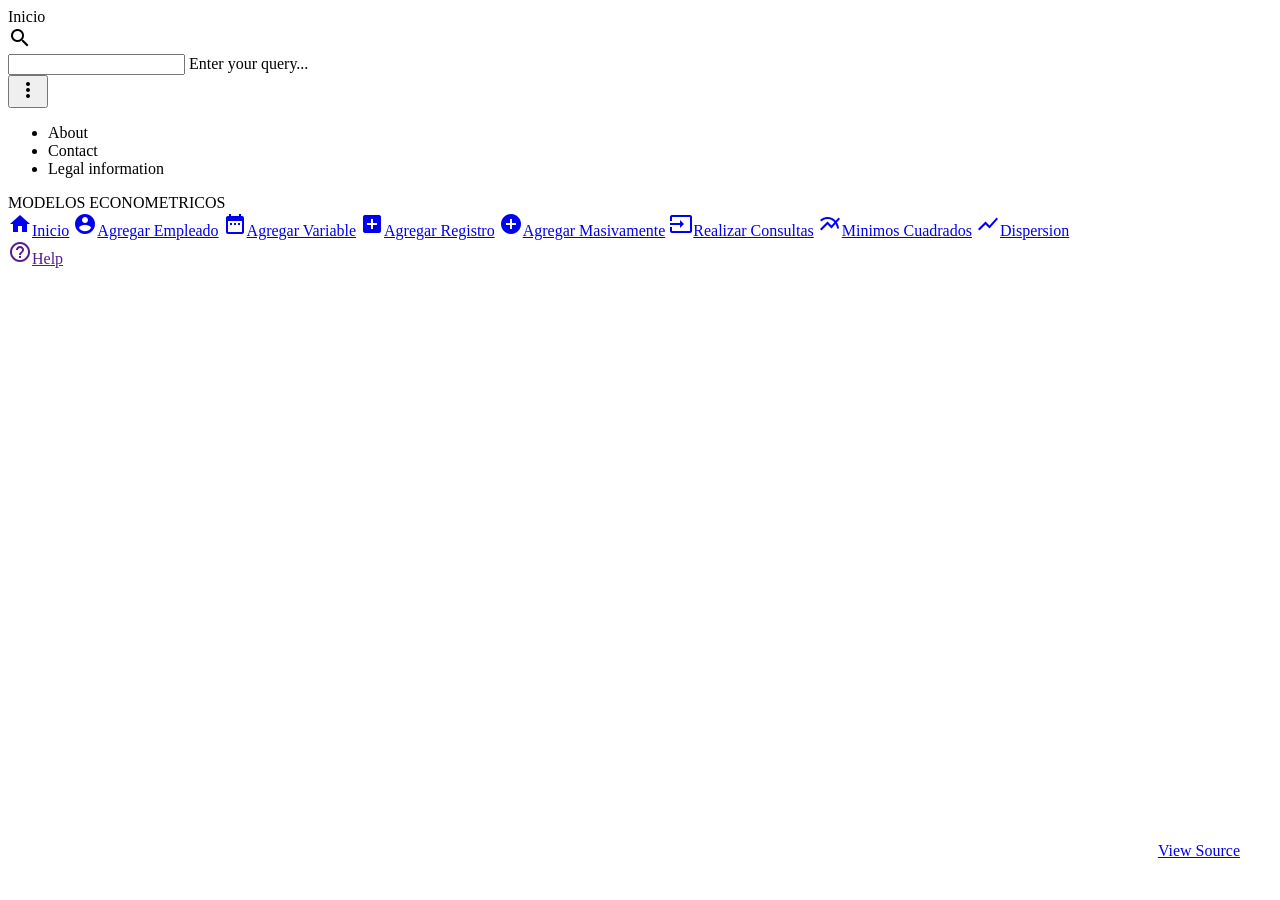
<file: target/classes/templates/index.html>
<!doctype html>
<!--
  Material Design Lite
  Copyright 2015 Google Inc. All rights reserved.

  Licensed under the Apache License, Version 2.0 (the "License");
  you may not use this file except in compliance with the License.
  You may obtain a copy of the License at

      https://www.apache.org/licenses/LICENSE-2.0

  Unless required by applicable law or agreed to in writing, software
  distributed under the License is distributed on an "AS IS" BASIS,
  WITHOUT WARRANTIES OR CONDITIONS OF ANY KIND, either express or implied.
  See the License for the specific language governing permissions and
  limitations under the License
-->
<html xmlns:th="http://www.thymeleaf.org">
  <head>
     <meta http-equiv="Content-Type" content="text/html; charset=UTF-8"></meta>
  	<meta name="viewport" content="width=device-width, initial-scale=1"></meta>
    <meta http-equiv="X-UA-Compatible" content="IE=edge"></meta>
    <meta name="description" content="A front-end template that helps you build fast, modern mobile web apps."></meta>
    <meta name="viewport" content="width=device-width, initial-scale=1.0, minimum-scale=1.0"></meta>
    <title>Modelos Econometricos</title>

    <!-- Add to homescreen for Chrome on Android -->
    <meta name="mobile-web-app-capable" content="yes"></meta>
    <link rel="icon" sizes="192x192" href="images/android-desktop.png"></link>

    <!-- Add to homescreen for Safari on iOS -->
    <meta name="apple-mobile-web-app-capable" content="yes"></meta>
    <meta name="apple-mobile-web-app-status-bar-style" content="black"></meta>
    <meta name="apple-mobile-web-app-title" content="Material Design Lite"></meta>
    <link rel="apple-touch-icon-precomposed" href="images/ios-desktop.png"></link>

    <!-- Tile icon for Win8 (144x144 + tile color) -->
    <meta name="msapplication-TileImage" content="images/touch/ms-touch-icon-144x144-precomposed.png"></meta>
    <meta name="msapplication-TileColor" content="#3372DF"></meta>

    <link rel="shortcut icon" href="images/favicon.png"></link>

    <!-- SEO: If your mobile URL is different from the desktop URL, add a canonical link to the desktop page https://developers.google.com/webmasters/smartphone-sites/feature-phones -->
    <!--
    <link rel="canonical" href="http://www.example.com/">
    -->

    <link rel="stylesheet" href="https://fonts.googleapis.com/css?family=Roboto:regular,bold,italic,thin,light,bolditalic,black,medium&amp;lang=en"></link>
    <link rel="stylesheet" href="https://fonts.googleapis.com/icon?family=Material+Icons"></link>
    <link rel="stylesheet" href="https://code.getmdl.io/1.3.0/material.cyan-light_blue.min.css"></link>
    <link rel="stylesheet" type="text/css" media="all" th:href="@{css/styles.css}"></link>
    <link rel="stylesheet" type="text/css" media="all" th:href="@{css/jquery-ui.min.css}"></link>
    
    <script type="text/javascript" src="https://code.jquery.com/jquery-3.2.1.min.js"></script>
    <script type="text/javascript" th:src="@{js/jquery-ui.min.js}"></script>
     
    <style>
    #view-source {
      position: fixed;
      display: block;
      right: 0;
      bottom: 0;
      margin-right: 40px;
      margin-bottom: 40px;
      z-index: 900;
    }
    </style>
  </head>
  <body>
    <div class="demo-layout mdl-layout mdl-js-layout mdl-layout--fixed-drawer mdl-layout--fixed-header">
      <header class="demo-header mdl-layout__header mdl-color--grey-100 mdl-color-text--grey-600">
        <div class="mdl-layout__header-row">
          <span class="mdl-layout-title">Inicio</span>
          <div class="mdl-layout-spacer"></div>
          <div class="mdl-textfield mdl-js-textfield mdl-textfield--expandable">
            <label class="mdl-button mdl-js-button mdl-button--icon" for="search">
              <i class="material-icons">search</i>
            </label>
            <div class="mdl-textfield__expandable-holder">
              <input class="mdl-textfield__input" type="text" id="search"></input>
              <label class="mdl-textfield__label" for="search">Enter your query...</label>
            </div>
          </div>
          <button class="mdl-button mdl-js-button mdl-js-ripple-effect mdl-button--icon" id="hdrbtn">
            <i class="material-icons">more_vert</i>
          </button>
          <ul class="mdl-menu mdl-js-menu mdl-js-ripple-effect mdl-menu--bottom-right" for="hdrbtn">
            <li class="mdl-menu__item">About</li>
            <li class="mdl-menu__item">Contact</li>
            <li class="mdl-menu__item">Legal information</li>
          </ul>
        </div>
      </header>
      <div class="demo-drawer mdl-layout__drawer mdl-color--blue-grey-900 mdl-color-text--blue-grey-50">
        <header class="demo-drawer-header">
<!--           <img src="/images/umgsimbolo.png" class="demo-avatar"></img> -->
          <div class="demo-avatar-dropdown">
            <span>MODELOS ECONOMETRICOS</span>
            <div class="mdl-layout-spacer"></div>
         
          </div>
        </header>
        <nav class="demo-navigation mdl-navigation mdl-color--blue-grey-800">
         <a class="mdl-navigation__link" href="/"><i class="mdl-color-text--blue-grey-400 material-icons" role="presentation">home</i>Inicio</a>
          <a class="mdl-navigation__link" href="/empleado/listEmpleado"><i class="mdl-color-text--blue-grey-400 material-icons" role="presentation">account_circle</i>Agregar Empleado</a>
          <a class="mdl-navigation__link" href="/periodo/listPeriodo"><i class="mdl-color-text--blue-grey-400 material-icons" role="presentation">date_range</i>Agregar Variable</a>
          <a class="mdl-navigation__link" href="/insertRegistros"><i class="mdl-color-text--blue-grey-400 material-icons" role="presentation">add_box</i>Agregar Registro</a>
          <a class="mdl-navigation__link" href="/unploadExcel"><i class="mdl-color-text--blue-grey-400 material-icons" role="presentation">add_circle</i>Agregar Masivamente</a>
           <a class="mdl-navigation__link" href="/getRegistros"><i class="mdl-color-text--blue-grey-400 material-icons" role="presentation">input</i>Realizar Consultas</a>
          <a class="mdl-navigation__link" href="/respuesta"><i class="mdl-color-text--blue-grey-400 material-icons" role="presentation">multiline_chart</i>Minimos Cuadrados</a>
          <a class="mdl-navigation__link" href="#"><i class="mdl-color-text--blue-grey-400 material-icons" role="presentation">show_chart</i>Dispersion</a>
          <div class="mdl-layout-spacer"></div>
          <a class="mdl-navigation__link" href=""><i class="mdl-color-text--blue-grey-400 material-icons" role="presentation">help_outline</i><span class="visuallyhidden">Help</span></a>
        </nav>
      </div>
      <main class="mdl-layout__content mdl-color--grey-100">
      
      </main>
    </div>
      
      <a href="https://github.com/google/material-design-lite/blob/mdl-1.x/templates/dashboard/" target="_blank" id="view-source" class="mdl-button mdl-js-button mdl-button--raised mdl-js-ripple-effect mdl-button--colored mdl-color-text--white">View Source</a>
   	  <div id="dialog">
		<p id="contenido"></p>
		</div>
    <script src="https://code.getmdl.io/1.3.0/material.min.js"></script>
    <script th:inline="javascript">
    var respuestaRegistro = [[${respuestaRegistro}]];
    $('#dialog').dialog({
		autoOpen: false,
		show: 'blind',
		hide: 'explode',
		modal: true,
		buttons: {
            Cerrar: function() {
                // Cerrar ventana de diálogo
                $(this).dialog( "close" );
            }
		}
		});
    if(respuestaRegistro==001)
    	{
    	$("#contenido").text('Se ha guardado el registro exitosamente');
    	console.log(respuestaRegistro);
    	 $('#dialog').dialog('open');
    	}
    
	</script>
  </body>
</html>
</file>
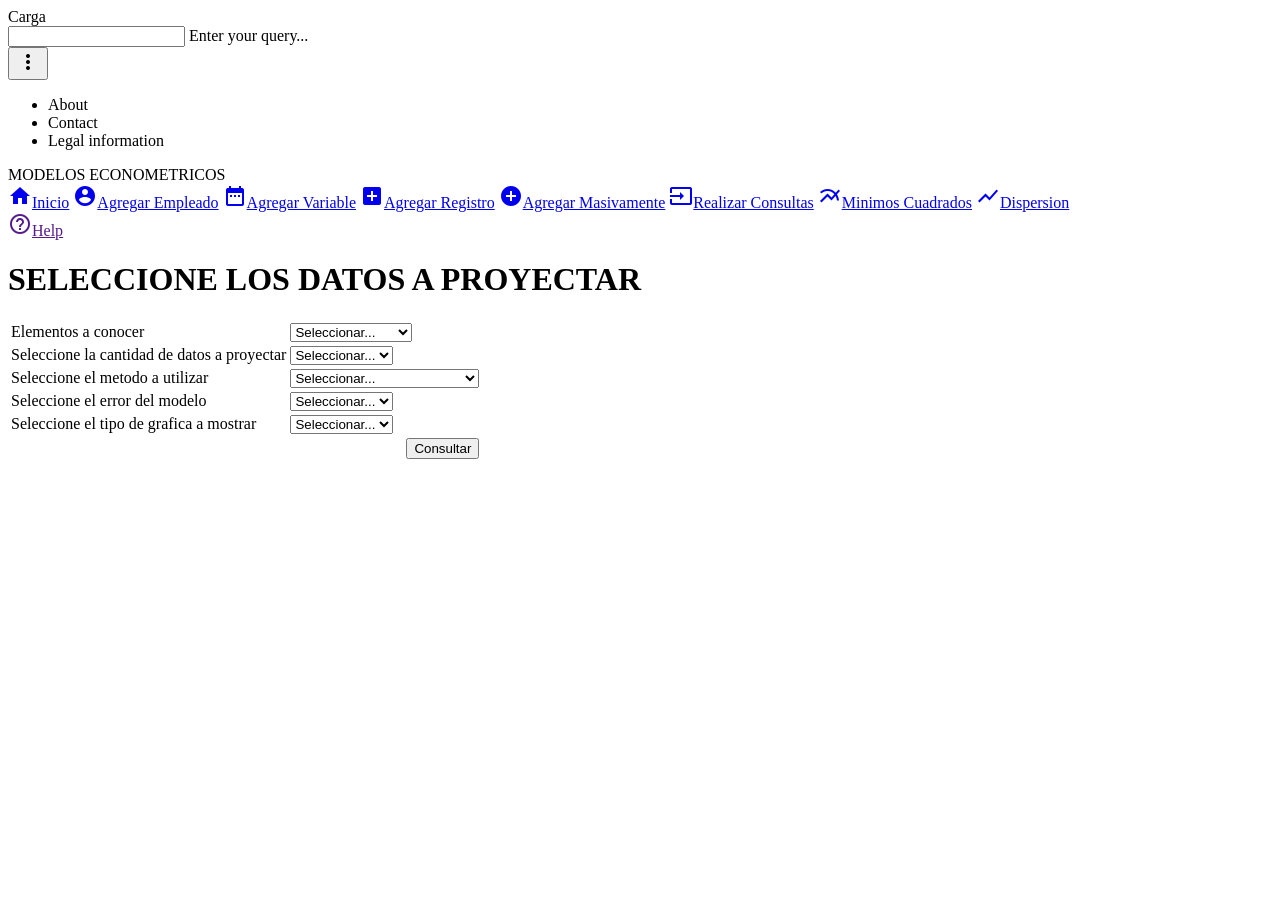
<file: target/classes/templates/getRegistros.html>
<!doctype html>
<!--
  Material Design Lite
  Copyright 2015 Google Inc. All rights reserved.

  Licensed under the Apache License, Version 2.0 (the "License");
  you may not use this file except in compliance with the License.
  You may obtain a copy of the License at

      https://www.apache.org/licenses/LICENSE-2.0

  Unless required by applicable law or agreed to in writing, software
  distributed under the License is distributed on an "AS IS" BASIS,
  WITHOUT WARRANTIES OR CONDITIONS OF ANY KIND, either express or implied.
  See the License for the specific language governing permissions and
  limitations under the License
-->
<html xmlns:th="http://www.thymeleaf.org">
  <head>
     <meta http-equiv="Content-Type" content="text/html; charset=UTF-8"></meta>
  	<meta name="viewport" content="width=device-width, initial-scale=1"></meta>
    <meta http-equiv="X-UA-Compatible" content="IE=edge"></meta>
    <meta name="description" content="A front-end template that helps you build fast, modern mobile web apps."></meta>
    <meta name="viewport" content="width=device-width, initial-scale=1.0, minimum-scale=1.0"></meta>
    <title>Modelos Econometricos</title>

    <!-- Add to homescreen for Chrome on Android -->
    <meta name="mobile-web-app-capable" content="yes"></meta>
    <link rel="icon" sizes="192x192" href="images/android-desktop.png"></link>

    <!-- Add to homescreen for Safari on iOS -->
    <meta name="apple-mobile-web-app-capable" content="yes"></meta>
    <meta name="apple-mobile-web-app-status-bar-style" content="black"></meta>
    <meta name="apple-mobile-web-app-title" content="Material Design Lite"></meta>
    <link rel="apple-touch-icon-precomposed" href="images/ios-desktop.png"></link>

    <!-- Tile icon for Win8 (144x144 + tile color) -->
    <meta name="msapplication-TileImage" content="images/touch/ms-touch-icon-144x144-precomposed.png"></meta>
    <meta name="msapplication-TileColor" content="#3372DF"></meta>

    <link rel="shortcut icon" href="images/favicon.png"></link>

    <!-- SEO: If your mobile URL is different from the desktop URL, add a canonical link to the desktop page https://developers.google.com/webmasters/smartphone-sites/feature-phones -->
    <!--
    <link rel="canonical" href="http://www.example.com/">
    -->

    <link rel="stylesheet" href="https://fonts.googleapis.com/css?family=Roboto:regular,bold,italic,thin,light,bolditalic,black,medium&amp;lang=en"></link>
    <link rel="stylesheet" href="https://fonts.googleapis.com/icon?family=Material+Icons"></link>
    <link rel="stylesheet" href="https://code.getmdl.io/1.3.0/material.cyan-light_blue.min.css"></link>
    <link rel="stylesheet" type="text/css" media="all" th:href="@{css/styles.css}"></link>
    <link rel="stylesheet" type="text/css" media="all" th:href="@{css/materialize.min.css}"></link>
    <link rel="stylesheet" type="text/css" media="all" th:href="@{css/nouislider.css}"></link>
     <link rel="stylesheet" type="text/css" media="all" th:href="@{css/tooltipster.bundle.min.css}"></link>
  
    <script type="text/javascript" src="https://code.jquery.com/jquery-3.2.1.min.js"></script>
     <script type="text/javascript" th:src="@{js/materialize.js}"></script>
     <script type="text/javascript" th:src="@{js/nouislider.min.js}"></script>
      <script type="text/javascript" th:src="@{js/jquery-1.12.4.min.js}"></script>
<!--        <script type="text/javascript" th:src="@{js/jquery.validate.min.js}"></script> -->
     <script type="text/javascript" th:src="@{js/tooltipster.bundle.min.js}"></script>
    
     <script type="text/javascript" th:src="@{js/validateForm.js}"></script>
    
     
  
    <style>
    #view-source {
      position: fixed;
      display: block;
      right: 0;
      bottom: 0;
      margin-right: 40px;
      margin-bottom: 40px;
      z-index: 900;
    }
    </style>
    
  </head>
  <body>
  
    <div class="demo-layout mdl-layout mdl-js-layout mdl-layout--fixed-drawer mdl-layout--fixed-header">
      <header class="demo-header mdl-layout__header mdl-color--grey-100 mdl-color-text--grey-600">
        <div class="mdl-layout__header-row">
          <span class="mdl-layout-title">Carga</span>
          <div class="mdl-layout-spacer"></div>
          <div class="mdl-textfield mdl-js-textfield mdl-textfield--expandable">
            
            <div class="mdl-textfield__expandable-holder">
              <input class="mdl-textfield__input" type="text" id="search"></input>
              <label class="mdl-textfield__label" for="search">Enter your query...</label>
            </div>
          </div>
          <button class="mdl-button mdl-js-button mdl-js-ripple-effect mdl-button--icon" id="hdrbtn">
            <i class="material-icons">more_vert</i>
          </button>
          <ul class="mdl-menu mdl-js-menu mdl-js-ripple-effect mdl-menu--bottom-right" for="hdrbtn">
            <li class="mdl-menu__item">About</li>
            <li class="mdl-menu__item">Contact</li>
            <li class="mdl-menu__item">Legal information</li>
          </ul>
        </div>
      </header>
      <div class="demo-drawer mdl-layout__drawer mdl-color--blue-grey-900 mdl-color-text--blue-grey-50">
        <header class="demo-drawer-header">
<!--           <img src="/images/umgsimbolo.png" class="demo-avatar"></img> -->
          <div class="demo-avatar-dropdown">
            <span>MODELOS ECONOMETRICOS</span>
            <div class="mdl-layout-spacer"></div>
           
          </div>
        </header>
        <nav class="demo-navigation mdl-navigation mdl-color--blue-grey-800">
            <a class="mdl-navigation__link" href="/"><i class="mdl-color-text--blue-grey-400 material-icons" role="presentation">home</i>Inicio</a>
          <a class="mdl-navigation__link" href="/empleado/listEmpleado"><i class="mdl-color-text--blue-grey-400 material-icons" role="presentation">account_circle</i>Agregar Empleado</a>
          <a class="mdl-navigation__link" href="/periodo/listPeriodo"><i class="mdl-color-text--blue-grey-400 material-icons" role="presentation">date_range</i>Agregar Variable</a>
          <a class="mdl-navigation__link" href="/insertRegistros"><i class="mdl-color-text--blue-grey-400 material-icons" role="presentation">add_box</i>Agregar Registro</a>
          <a class="mdl-navigation__link" href="/unploadExcel"><i class="mdl-color-text--blue-grey-400 material-icons" role="presentation">add_circle</i>Agregar Masivamente</a>
          <a class="mdl-navigation__link" href="#"><i class="mdl-color-text--blue-grey-400 material-icons" role="presentation">input</i>Realizar Consultas</a>
          <a class="mdl-navigation__link" href="#"><i class="mdl-color-text--blue-grey-400 material-icons" role="presentation">multiline_chart</i>Minimos Cuadrados</a>
          <a class="mdl-navigation__link" href="#"><i class="mdl-color-text--blue-grey-400 material-icons" role="presentation">show_chart</i>Dispersion</a>


          <div class="mdl-layout-spacer"></div>
          <a class="mdl-navigation__link" href=""><i class="mdl-color-text--blue-grey-400 material-icons" role="presentation">help_outline</i><span class="visuallyhidden">Help</span></a>
        </nav>
      </div>
      <main class="mdl-layout__content mdl-color--grey-100">
     	
	     <div class="mdl-grid demo-content">
	     <p style="text-align:center"> <h1>SELECCIONE LOS DATOS A PROYECTAR</h1></p>
	     <div class="demo-charts mdl-color--white mdl-shadow--2dp mdl-cell mdl-cell--12-col mdl-grid">
		        
		       
				<form action="#" th:action="@{/consultarInfo}"  method="post" style="width: 100%;" id="formulario" name="formulario">
			    <table class="responsive-table" >
			    <thead>
			    </thead>
			    <tbody>
			    	<tr>
			    		<td><span>Elementos a conocer</span>
			    		</td>
			    		<td colspan="2">
			    			<select name = "opcion" style="display: block;"  id="opcion" class="tooltie">
						    <option value="">Seleccionar...</option>
						    <option value="1">Segun producto</option>
						    <option value="2">Registros totales</option>
						    </select>
			    		</td>
			    	</tr>
			    	<tr>
			    		<td><span>Seleccione la cantidad de datos a proyectar</span>
			    		</td>
			    		<td colspan="2">
			    		  
			    			<select style="display: block;"  name="cantidad"  id="cantidad">
						    <option value="">Seleccionar...</option>
						    <option value="1">1</option>
						    <option value="2">2</option>
						    <option value="3">3</option>
						    <option value="4">4</option>
						    <option value="5">5</option>
						    </select>
						 
			    		</td>
			    	</tr>
			    	
			    
			    	<tr>
			    		<td><span>Seleccione el metodo a utilizar</span>
			    		</td>
			    		<td colspan="2">
			    		  
			    			<select style="display: block;"  name="metodo"  id="metodo">
						    <option value="">Seleccionar...</option>
						    <option value="1">Método Minimos Cuadrados</option>
						    <option value="2">Varianza Media</option>
						    </select>
						 
			    		</td>
			    	</tr>
			    	<tr>
			    		<td><span>Seleccione el error del modelo</span>
			    		</td>
			    		<td colspan="2">
			    		  
			    			<select style="display: block;"  name="error"  id="error">
						    <option value="">Seleccionar...</option>
						    <option value="1">1%</option>
						    <option value="2">2%</option>
						    <option value="3">3%</option>
						    <option value="4">4%</option>
						    <option value="5">5%</option>
						    </select>
						 
			    		</td>
			    	</tr>
			    	<tr>
			    		<td><span>Seleccione el tipo de grafica a mostrar</span>
			    		</td>
			    		<td colspan="2">
			    		  
			    			<select style="display: block;"  name="tipoGrafica"  id="tipoGrafica">
						    <option value="">Seleccionar...</option>
						    <option value="1">Lineal</option>
						    </select>
						 
			    		</td>
			    	</tr>
			    	<tr>
			    	<td></td>
			    		<td style="text-align: right;">
			    		<input class="btn waves-effect waves-light" type="button" value="Consultar" id="enviar" />
			    		</td>
			    	</tr>
			    </tbody>
			    
			    </table>
			    </form>
			    </div>
          </div>
      </main>
    </div>
    
      
      
    <script src="https://code.getmdl.io/1.3.0/material.min.js"></script>
     <script th:inline="javascript">
     
     
     
     
     $(document).ready(function() {
    	
//     	 var slider = document.getElementById('range');
//          var fechaMinima =  parseInt([[${fechaMinima}]]);
//          var fechaMaxima =  parseInt([[${fechaMaxima}]]);
//          var rangoFinal = fechaMaxima - 5; 
//          var linea =noUiSlider.create(slider, {
//      		start: [fechaMinima, rangoFinal],
//      		connect: true,
//      		range: {
//      			'min': fechaMinima,
//      			'max': fechaMaxima,
//      		},
//      		step: 1,
//      		tooltips: true,
     		
//      	});
         $( "#opcion" ).change(function() {
        	 if ($("#opcion").val() != 1)
        		 {
        		 $( "#producto" ).val("");
        		 }
         });
         
         
//          var lUpdate = document.getElementById('l-update'),
//      	lSlide = document.getElementById('l-slide'),
//      	lSet = document.getElementById('l-set'),
//      	lChange = document.getElementById('l-change'),
//      	lStart = document.getElementById('l-start'),
//      	lEnd = document.getElementById('l-end');
         
    	 
    	 $( "#categoria" ).change(function() {
    		 $("#proveedores").css("display", "none");
    		 var categoria = $("#categoria").val(); 
    		 console.log(categoria);
    		 var proveedor = $("#proveedor"); 
    		 proveedor.empty();
    		 var url = "/getProveedores";
    		 if (categoria != "")
    			 {
    			 $.ajax({                        
 	    		    type: "GET",                 
 	    		    url: url,                     
 	    		    data:{categoria: categoria},
 	    		    success: function(data)             
 	    	           {
 	    		    	proveedor.append('<option value="">Seleccionar</option>');
 	    		   		if (data) {
 	    		   			$("#proveedores").css("display", "table-row");
                 			for (i in data) {
                     				proveedor.append('<option value="' + data[i].id + '">' + data[i].nombre+ '</option>');
                 				};
 	    	             console.log(data);
 	    	           }
 	    	           }
 	    		   });
    			 }
    		 
    		 
    	 });
    	 $( "#proveedor" ).change(function() {
    		 $("#productos").css("display", "none");
    		 var proveedor = $("#proveedor").val(); 
    		 console.log("dato "+proveedor);
    		 var producto = $("#producto");  
    		 producto.empty();
    		 var url = "/getProductos";
    		 if(proveedor!="")
    			 {
    			 $.ajax({                        
 	    		    type: "GET",                 
 	    		    url: url,                     
 	    		    data:{proveedor: proveedor},
 	    		    success: function(data)             
 	    	           {
 	    		    	producto.append('<option value="">Seleccionar</option>');
 	    		    	console.log(data);
 	    		   		if (data) {
 	    		   			$("#productos").css("display", "table-row");
                 			for (i in data) {
                 				producto.append('<option value="' + data[i].id + '">' + data[i].nombre+ '</option>');
                 				};
 	    	             
 	    	           }
 	    	           }
 	    		   });
    			 
    			 }
    		
    		 
    	 });
    	 $( "#producto" ).change(function() {
     		var producto = $("#producto").val(); 
  	    	console.log(producto)
  	    	var url = "/getLastRegistreProduct";
  	    	var resultado;
  	    	if(producto != "")
  	    		{
  	    		$.ajax({                        
  	    		    type: "GET",                 
  	    		    url: url,                     
  	    		    data:{producto: producto},
  	    		    success: function(data)             
  	    	           {
  	    	             console.log(data);
  	    	            slider.noUiSlider.set([null, data]);
  	    	           }
  	    		   });
  	    		}
  	    	
     		});
    	 
    	
         
    	 
    	 
    	 $("#anio").prop('checked', true); 
    	 $("#rangoAnio").css("display", "table-row");
//     	 $('select#opcion').on('change',function(){
//     		    var valor = $(this).val();
//     		    if(valor==1)
//     		    	{
//     		    	$("#categorias").css("display", "table-row");
    		    	
    		    	
//     		    	}
//     		    else{
//     		    	$("#categorias").css("display", "none");
//     		    	 $("#proveedores").css("display", "none");
//     		    	 $("#productos").css("display", "none");
//     		    	 $.ajax({                        
//     	  	    		    type: "GET",                 
//     	  	    		    url: "/getLastRegistro",                     
//     	  	    		    success: function(data)             
//     	  	    	           {
//     	  	    	             console.log(data);
//     	  	    	            slider.noUiSlider.set([null, data]);
//     	  	    	           }
//     	  	    		   });
//     		    }
//     		});
    	 
//     	 $('#anio').click(function(){
//     		    if($(this).is(':checked')){
//     		    	$("#rangoAnio").css("display", "table-row");
//     		    	$("#mes").prop('checked', false); 
//     		    } else {
//     		    	$("#rangoAnio").css("display", "none");
//     		    }
//     		});
//     	 $('#mes').click(function(){
//  		    if($(this).is(':checked')){
//  		    	$("#rangoAnio").css("display", "none");
//  		    	$("#anio").prop('checked', false); 
//  		    } else {
 		    	
//  		    }
//  		});
        
    	
    	$('#enviar').click(function(){
    	min = $(".noUi-handle-lower").attr("aria-valuetext");
    	max =  $(".noUi-handle-upper").attr("aria-valuetext");
    	$("#max").val(max);
    	$("#min").val(min);
    	console.log($("#min").val());
    	console.log($("#max").val());
    	$("#formulario").submit();
    		});
    	 
    	});
     
     
     </script>
  </body>
</html>
</file>
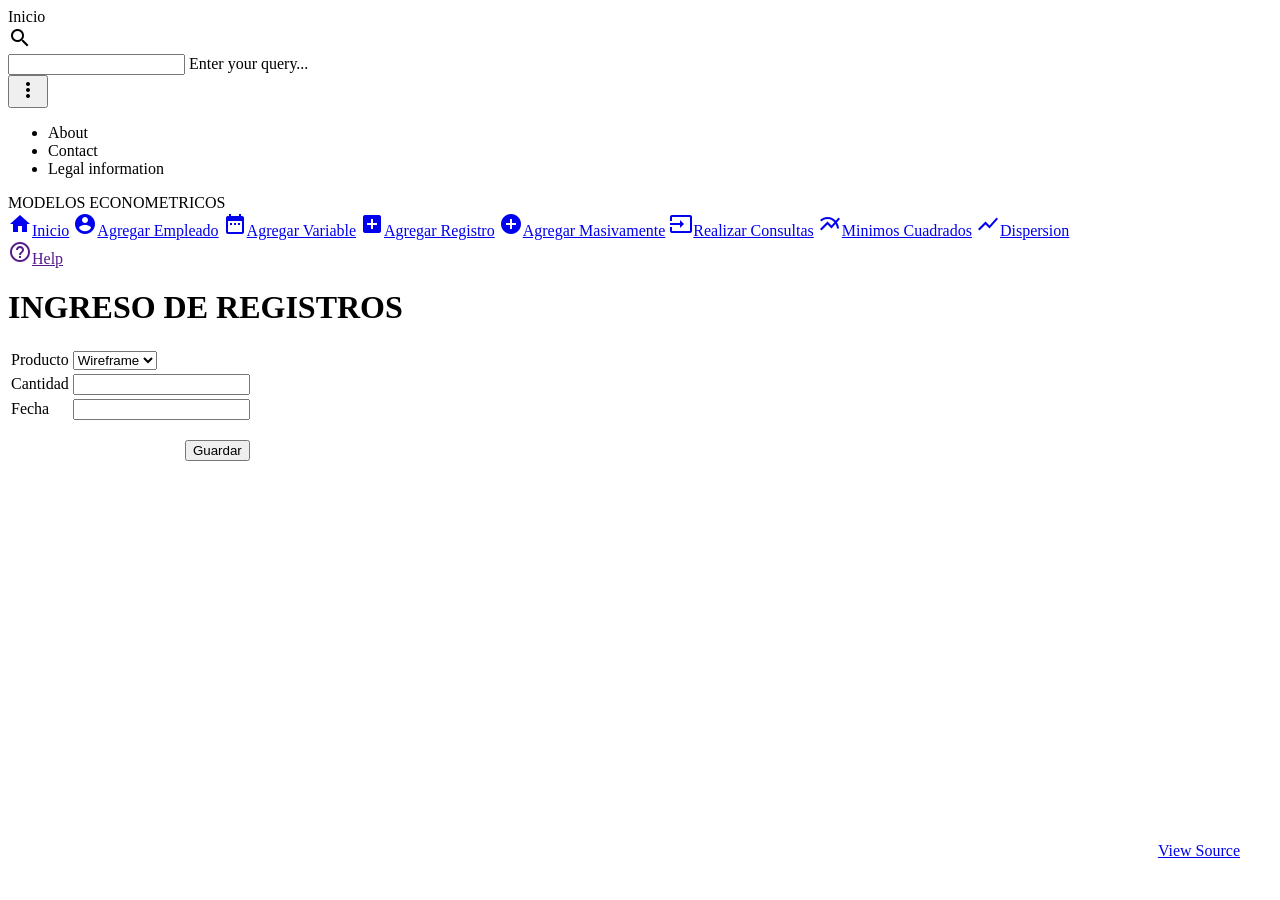
<file: target/classes/templates/insertRegistros.html>
<!doctype html>
<!--
  Material Design Lite
  Copyright 2015 Google Inc. All rights reserved.

  Licensed under the Apache License, Version 2.0 (the "License");
  you may not use this file except in compliance with the License.
  You may obtain a copy of the License at

      https://www.apache.org/licenses/LICENSE-2.0

  Unless required by applicable law or agreed to in writing, software
  distributed under the License is distributed on an "AS IS" BASIS,
  WITHOUT WARRANTIES OR CONDITIONS OF ANY KIND, either express or implied.
  See the License for the specific language governing permissions and
  limitations under the License
-->
<html xmlns:th="http://www.thymeleaf.org">
  <head>
     <meta http-equiv="Content-Type" content="text/html; charset=UTF-8"></meta>
  	<meta name="viewport" content="width=device-width, initial-scale=1"></meta>
    <meta http-equiv="X-UA-Compatible" content="IE=edge"></meta>
    <meta name="description" content="A front-end template that helps you build fast, modern mobile web apps."></meta>
    <meta name="viewport" content="width=device-width, initial-scale=1.0, minimum-scale=1.0"></meta>
   <title>Modelos Econometricos</title>

    <!-- Add to homescreen for Chrome on Android -->
    <meta name="mobile-web-app-capable" content="yes"></meta>
    <link rel="icon" sizes="192x192" href="images/android-desktop.png"></link>

    <!-- Add to homescreen for Safari on iOS -->
    <meta name="apple-mobile-web-app-capable" content="yes"></meta>
    <meta name="apple-mobile-web-app-status-bar-style" content="black"></meta>
    <meta name="apple-mobile-web-app-title" content="Material Design Lite"></meta>
    <link rel="apple-touch-icon-precomposed" href="images/ios-desktop.png"></link>

    <!-- Tile icon for Win8 (144x144 + tile color) -->
    <meta name="msapplication-TileImage" content="images/touch/ms-touch-icon-144x144-precomposed.png"></meta>
    <meta name="msapplication-TileColor" content="#3372DF"></meta>

    <link rel="shortcut icon" href="images/favicon.png"></link>

    <!-- SEO: If your mobile URL is different from the desktop URL, add a canonical link to the desktop page https://developers.google.com/webmasters/smartphone-sites/feature-phones -->
    <!--
    <link rel="canonical" href="http://www.example.com/">
    -->

    <link rel="stylesheet" href="https://fonts.googleapis.com/css?family=Roboto:regular,bold,italic,thin,light,bolditalic,black,medium&amp;lang=en"></link>
    <link rel="stylesheet" href="https://fonts.googleapis.com/icon?family=Material+Icons"></link>
    <link rel="stylesheet" href="https://code.getmdl.io/1.3.0/material.cyan-light_blue.min.css"></link>
     <link rel="stylesheet" type="text/css" media="all" th:href="@{css/styles.css}"></link>
    <link rel="stylesheet" type="text/css" media="all" th:href="@{css/materialize.min.css}"></link>
    <script type="text/javascript" src="https://code.jquery.com/jquery-3.2.1.min.js"></script>
     <script type="text/javascript" th:src="@{js/materialize.js}"></script>
   
    <style>
    #view-source {
      position: fixed;
      display: block;
      right: 0;
      bottom: 0;
      margin-right: 40px;
      margin-bottom: 40px;
      z-index: 900;
    }
    </style>
    
  </head>
  <body>
    <div class="demo-layout mdl-layout mdl-js-layout mdl-layout--fixed-drawer mdl-layout--fixed-header">
      <header class="demo-header mdl-layout__header mdl-color--grey-100 mdl-color-text--grey-600">
        <div class="mdl-layout__header-row">
          <span class="mdl-layout-title">Inicio</span>
          <div class="mdl-layout-spacer"></div>
          <div class="mdl-textfield mdl-js-textfield mdl-textfield--expandable">
            <label class="mdl-button mdl-js-button mdl-button--icon" for="search">
              <i class="material-icons">search</i>
            </label>
            <div class="mdl-textfield__expandable-holder">
              <input class="mdl-textfield__input" type="text" id="search"></input>
              <label class="mdl-textfield__label" for="search">Enter your query...</label>
            </div>
          </div>
          <button class="mdl-button mdl-js-button mdl-js-ripple-effect mdl-button--icon" id="hdrbtn">
            <i class="material-icons">more_vert</i>
          </button>
          <ul class="mdl-menu mdl-js-menu mdl-js-ripple-effect mdl-menu--bottom-right" for="hdrbtn">
            <li class="mdl-menu__item">About</li>
            <li class="mdl-menu__item">Contact</li>
            <li class="mdl-menu__item">Legal information</li>
          </ul>
        </div>
      </header>
      <div class="demo-drawer mdl-layout__drawer mdl-color--blue-grey-900 mdl-color-text--blue-grey-50">
        <header class="demo-drawer-header">
<!--           <img src="/images/umgsimbolo.png" class="demo-avatar"></img> -->
          <div class="demo-avatar-dropdown">
            <span>MODELOS ECONOMETRICOS</span>
            <div class="mdl-layout-spacer"></div>
           
          </div>
        </header>
        <nav class="demo-navigation mdl-navigation mdl-color--blue-grey-800">
             <a class="mdl-navigation__link" href="/"><i class="mdl-color-text--blue-grey-400 material-icons" role="presentation">home</i>Inicio</a>
          <a class="mdl-navigation__link" href="/empleado/listEmpleado"><i class="mdl-color-text--blue-grey-400 material-icons" role="presentation">account_circle</i>Agregar Empleado</a>
          <a class="mdl-navigation__link" href="/periodo/listPeriodo"><i class="mdl-color-text--blue-grey-400 material-icons" role="presentation">date_range</i>Agregar Variable</a>
          <a class="mdl-navigation__link" href="#"><i class="mdl-color-text--blue-grey-400 material-icons" role="presentation">add_box</i>Agregar Registro</a>
          <a class="mdl-navigation__link" href="/unploadExcel"><i class="mdl-color-text--blue-grey-400 material-icons" role="presentation">add_circle</i>Agregar Masivamente</a>
           <a class="mdl-navigation__link" href="/getRegistros"><i class="mdl-color-text--blue-grey-400 material-icons" role="presentation">input</i>Realizar Consultas</a>
          <a class="mdl-navigation__link" href="#"><i class="mdl-color-text--blue-grey-400 material-icons" role="presentation">multiline_chart</i>Minimos Cuadrados</a>
          <a class="mdl-navigation__link" href="#"><i class="mdl-color-text--blue-grey-400 material-icons" role="presentation">show_chart</i>Dispersion</a>
          <div class="mdl-layout-spacer"></div>
          <a class="mdl-navigation__link" href=""><i class="mdl-color-text--blue-grey-400 material-icons" role="presentation">help_outline</i><span class="visuallyhidden">Help</span></a>
        </nav>
      </div>
      <main class="mdl-layout__content mdl-color--grey-100">
      
	     <div class="mdl-grid demo-content">
	     <h1>INGRESO DE REGISTROS</h1>
	     <div class="demo-charts mdl-color--white mdl-shadow--2dp mdl-cell mdl-cell--12-col mdl-grid">
		        
				<form action="#"  th:action="@{/insertRegistros}" th:object="${registro}" method="post" style="width: 100%;">
				<table>
					<tbody>
						<tr>
						<td>Producto</td>
						<td>
							<select th:field="*{producto}" style="display: block;" >
						    <option th:each="product : ${producto}" th:value="${product.id}" th:text="${product.nombre}">Wireframe</option>
						    </select>
						</td>
						</tr>
						<tr>
						<td>Cantidad</td>
						<td><input type="text" name="cantidad"/></td>
						</tr>
						<tr>
						<td>Fecha</td>
						<td><input type="text" name="fechaCreacion" class="datepicker"/></td>
						</tr>
						<tr>
						<td></td>
						<td colspan="2"><p style="text-align: right;"><input class="btn waves-effect waves-light" type="submit" value="Guardar" /></p></td>
						</tr>
					</tbody>
				</table>
			
			    
			    </form>
			    </div>
          </div>
      </main>
    </div>
      <svg xmlns="http://www.w3.org/2000/svg" xmlns:xlink="http://www.w3.org/1999/xlink" version="1.1" style="position: fixed; left: -1000px; height: -1000px;">
        <defs>
          <mask id="piemask" maskContentUnits="objectBoundingBox">
            <circle cx="0.5" cy="0.5" r="0.49" fill="white" />
            <circle cx="0.5" cy="0.5" r="0.40" fill="red" />
          </mask>
          <g id="piechart">
            <circle cx="0.5" cy="0.5" r="0.5" />
            <path d="M 0.5 0.5 0.5 0 A 0.5 0.5 0 0 1 0.95 0.28 z" stroke="none" fill="rgba(255, 255, 255, 0.75)" />
          </g>
        </defs>
      </svg>
      <svg version="1.1" xmlns="http://www.w3.org/2000/svg" xmlns:xlink="http://www.w3.org/1999/xlink" viewBox="0 0 500 250" style="position: fixed; left: -1000px; height: -1000px;">
        <defs>
          <g id="chart">
            <g id="Gridlines">
              <line fill="#888888" stroke="#888888" stroke-miterlimit="10" x1="0" y1="27.3" x2="468.3" y2="27.3" />
              <line fill="#888888" stroke="#888888" stroke-miterlimit="10" x1="0" y1="66.7" x2="468.3" y2="66.7" />
              <line fill="#888888" stroke="#888888" stroke-miterlimit="10" x1="0" y1="105.3" x2="468.3" y2="105.3" />
              <line fill="#888888" stroke="#888888" stroke-miterlimit="10" x1="0" y1="144.7" x2="468.3" y2="144.7" />
              <line fill="#888888" stroke="#888888" stroke-miterlimit="10" x1="0" y1="184.3" x2="468.3" y2="184.3" />
            </g>
            <g id="Numbers">
              <text transform="matrix(1 0 0 1 485 29.3333)" fill="#888888" font-family="'Roboto'" font-size="9">500</text>
              <text transform="matrix(1 0 0 1 485 69)" fill="#888888" font-family="'Roboto'" font-size="9">400</text>
              <text transform="matrix(1 0 0 1 485 109.3333)" fill="#888888" font-family="'Roboto'" font-size="9">300</text>
              <text transform="matrix(1 0 0 1 485 149)" fill="#888888" font-family="'Roboto'" font-size="9">200</text>
              <text transform="matrix(1 0 0 1 485 188.3333)" fill="#888888" font-family="'Roboto'" font-size="9">100</text>
              <text transform="matrix(1 0 0 1 0 249.0003)" fill="#888888" font-family="'Roboto'" font-size="9">1</text>
              <text transform="matrix(1 0 0 1 78 249.0003)" fill="#888888" font-family="'Roboto'" font-size="9">2</text>
              <text transform="matrix(1 0 0 1 154.6667 249.0003)" fill="#888888" font-family="'Roboto'" font-size="9">3</text>
              <text transform="matrix(1 0 0 1 232.1667 249.0003)" fill="#888888" font-family="'Roboto'" font-size="9">4</text>
              <text transform="matrix(1 0 0 1 309 249.0003)" fill="#888888" font-family="'Roboto'" font-size="9">5</text>
              <text transform="matrix(1 0 0 1 386.6667 249.0003)" fill="#888888" font-family="'Roboto'" font-size="9">6</text>
              <text transform="matrix(1 0 0 1 464.3333 249.0003)" fill="#888888" font-family="'Roboto'" font-size="9">7</text>
            </g>
            <g id="Layer_5">
              <polygon opacity="0.36" stroke-miterlimit="10" points="0,223.3 48,138.5 154.7,169 211,88.5
              294.5,80.5 380,165.2 437,75.5 469.5,223.3 	"/>
            </g>
            <g id="Layer_4">
              <polygon stroke-miterlimit="10" points="469.3,222.7 1,222.7 48.7,166.7 155.7,188.3 212,132.7
              296.7,128 380.7,184.3 436.7,125 	"/>
            </g>
          </g>
        </defs>
      </svg>
      <script> 

      $('.datepicker').pickadate({
    	  monthsFull: ['Enero', 'Febrero', 'Marzo', 'Abril', 'Mayo', 'Junio', 'Julio', 'Agosto', 'Septiembre', 'Octubre', 'Noviembre', 'Diciembre'],
    	  weekdaysShort: ['Dom', 'Lun', 'Mar', 'Mie', 'Jue', 'Vie', 'Sab'],
    	  today: 'Hoy',
    	  clear: 'Limpiar',
    	  format:'yyyy/mm/dd',
    	  formatSubmit: 'yyyy/mm/dd',
        selectMonths: true, // Creates a dropdown to control month
        selectYears: 15, // Creates a dropdown of 15 years to control year,
        close: 'Cerrar',
        closeOnSelect: false // Close upon selecting a date,
      });
            
      </script>
      <a href="https://github.com/google/material-design-lite/blob/mdl-1.x/templates/dashboard/" target="_blank" id="view-source" class="mdl-button mdl-js-button mdl-button--raised mdl-js-ripple-effect mdl-button--colored mdl-color-text--white">View Source</a>
    <script src="https://code.getmdl.io/1.3.0/material.min.js"></script>
  </body>
</html>
</file>
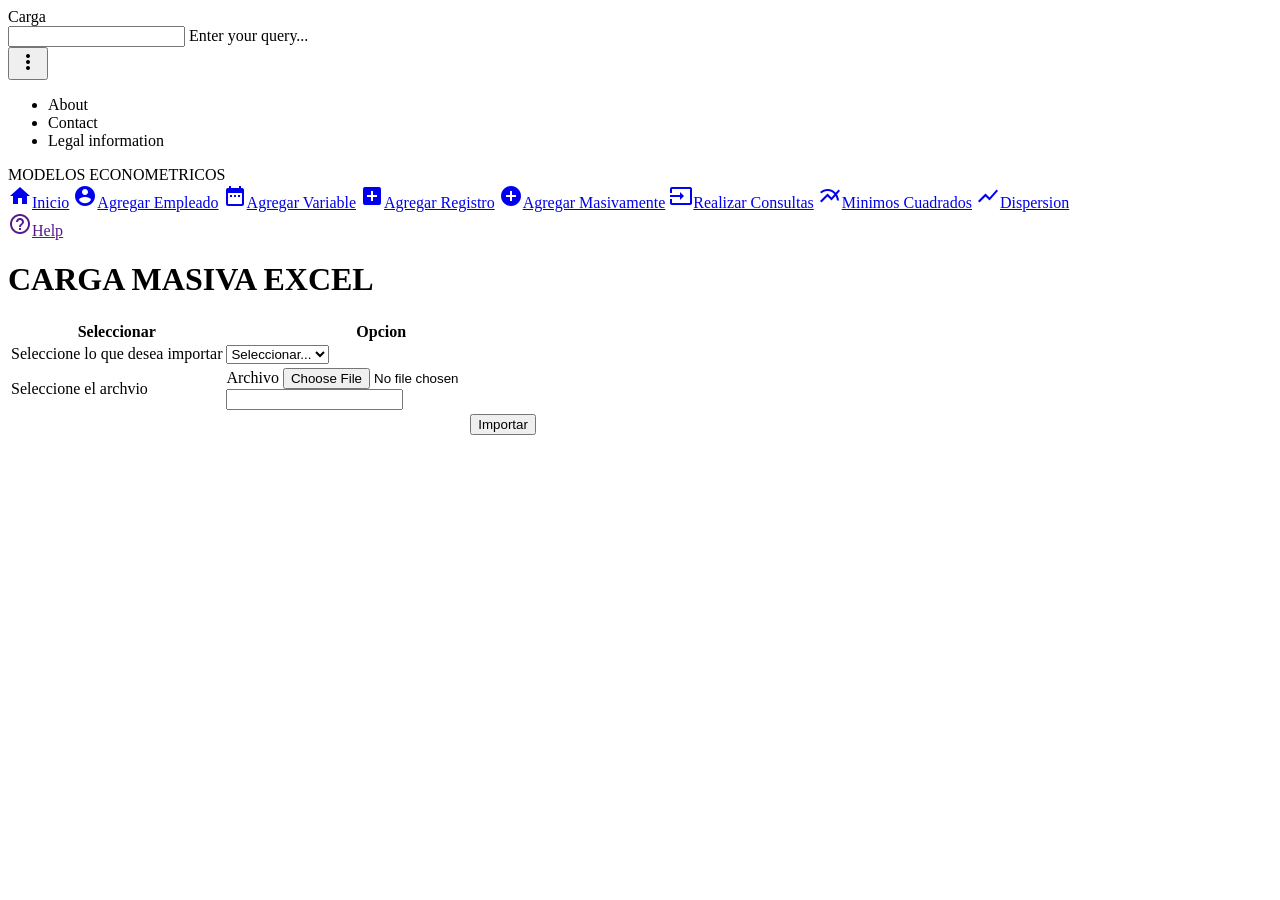
<file: target/classes/templates/unploadExcel.html>
<!doctype html>
<!--
  Material Design Lite
  Copyright 2015 Google Inc. All rights reserved.

  Licensed under the Apache License, Version 2.0 (the "License");
  you may not use this file except in compliance with the License.
  You may obtain a copy of the License at

      https://www.apache.org/licenses/LICENSE-2.0

  Unless required by applicable law or agreed to in writing, software
  distributed under the License is distributed on an "AS IS" BASIS,
  WITHOUT WARRANTIES OR CONDITIONS OF ANY KIND, either express or implied.
  See the License for the specific language governing permissions and
  limitations under the License
-->
<html xmlns:th="http://www.thymeleaf.org">
  <head>
     <meta http-equiv="Content-Type" content="text/html; charset=UTF-8"></meta>
  	<meta name="viewport" content="width=device-width, initial-scale=1"></meta>
    <meta http-equiv="X-UA-Compatible" content="IE=edge"></meta>
    <meta name="description" content="A front-end template that helps you build fast, modern mobile web apps."></meta>
    <meta name="viewport" content="width=device-width, initial-scale=1.0, minimum-scale=1.0"></meta>
    <title>Modelos Econometricos</title>

    <!-- Add to homescreen for Chrome on Android -->
    <meta name="mobile-web-app-capable" content="yes"></meta>
    <link rel="icon" sizes="192x192" href="images/android-desktop.png"></link>

    <!-- Add to homescreen for Safari on iOS -->
    <meta name="apple-mobile-web-app-capable" content="yes"></meta>
    <meta name="apple-mobile-web-app-status-bar-style" content="black"></meta>
    <meta name="apple-mobile-web-app-title" content="Material Design Lite"></meta>
    <link rel="apple-touch-icon-precomposed" href="images/ios-desktop.png"></link>

    <!-- Tile icon for Win8 (144x144 + tile color) -->
    <meta name="msapplication-TileImage" content="images/touch/ms-touch-icon-144x144-precomposed.png"></meta>
    <meta name="msapplication-TileColor" content="#3372DF"></meta>

    <link rel="shortcut icon" href="images/favicon.png"></link>

    <!-- SEO: If your mobile URL is different from the desktop URL, add a canonical link to the desktop page https://developers.google.com/webmasters/smartphone-sites/feature-phones -->
    <!--
    <link rel="canonical" href="http://www.example.com/">
    -->

    <link rel="stylesheet" href="https://fonts.googleapis.com/css?family=Roboto:regular,bold,italic,thin,light,bolditalic,black,medium&amp;lang=en"></link>
    <link rel="stylesheet" href="https://fonts.googleapis.com/icon?family=Material+Icons"></link>
    <link rel="stylesheet" href="https://code.getmdl.io/1.3.0/material.cyan-light_blue.min.css"></link>
    <link rel="stylesheet" type="text/css" media="all" th:href="@{css/styles.css}"></link>
    <link rel="stylesheet" type="text/css" media="all" th:href="@{css/materialize.min.css}"></link>
    <script type="text/javascript" src="https://code.jquery.com/jquery-3.2.1.min.js"></script>
     <script type="text/javascript" th:src="@{js/materialize.js}"></script>
  
    <style>
    #view-source {
      position: fixed;
      display: block;
      right: 0;
      bottom: 0;
      margin-right: 40px;
      margin-bottom: 40px;
      z-index: 900;
    }
    </style>
    
  </head>
  <body>
  
    <div class="demo-layout mdl-layout mdl-js-layout mdl-layout--fixed-drawer mdl-layout--fixed-header">
      <header class="demo-header mdl-layout__header mdl-color--grey-100 mdl-color-text--grey-600">
        <div class="mdl-layout__header-row">
          <span class="mdl-layout-title">Carga</span>
          <div class="mdl-layout-spacer"></div>
          <div class="mdl-textfield mdl-js-textfield mdl-textfield--expandable">
            
            <div class="mdl-textfield__expandable-holder">
              <input class="mdl-textfield__input" type="text" id="search"></input>
              <label class="mdl-textfield__label" for="search">Enter your query...</label>
            </div>
          </div>
          <button class="mdl-button mdl-js-button mdl-js-ripple-effect mdl-button--icon" id="hdrbtn">
            <i class="material-icons">more_vert</i>
          </button>
          <ul class="mdl-menu mdl-js-menu mdl-js-ripple-effect mdl-menu--bottom-right" for="hdrbtn">
            <li class="mdl-menu__item">About</li>
            <li class="mdl-menu__item">Contact</li>
            <li class="mdl-menu__item">Legal information</li>
          </ul>
        </div>
      </header>
      <div class="demo-drawer mdl-layout__drawer mdl-color--blue-grey-900 mdl-color-text--blue-grey-50">
        <header class="demo-drawer-header">
<!--           <img src="/images/umgsimbolo.png" class="demo-avatar"></img> -->
          <div class="demo-avatar-dropdown">
            <span>MODELOS ECONOMETRICOS</span>
            <div class="mdl-layout-spacer"></div>
           
          </div>
        </header>
        <nav class="demo-navigation mdl-navigation mdl-color--blue-grey-800">
            <a class="mdl-navigation__link" href="/"><i class="mdl-color-text--blue-grey-400 material-icons" role="presentation">home</i>Inicio</a>
          <a class="mdl-navigation__link" href="/empleado/listEmpleado"><i class="mdl-color-text--blue-grey-400 material-icons" role="presentation">account_circle</i>Agregar Empleado</a>
          <a class="mdl-navigation__link" href="/periodo/listPeriodo"><i class="mdl-color-text--blue-grey-400 material-icons" role="presentation">date_range</i>Agregar Variable</a>
          <a class="mdl-navigation__link" href="/insertRegistros"><i class="mdl-color-text--blue-grey-400 material-icons" role="presentation">add_box</i>Agregar Registro</a>
          <a class="mdl-navigation__link" href="/unploadExcel"><i class="mdl-color-text--blue-grey-400 material-icons" role="presentation">add_circle</i>Agregar Masivamente</a>
           <a class="mdl-navigation__link" href="/getRegistros"><i class="mdl-color-text--blue-grey-400 material-icons" role="presentation">input</i>Realizar Consultas</a>
          <a class="mdl-navigation__link" href="#"><i class="mdl-color-text--blue-grey-400 material-icons" role="presentation">multiline_chart</i>Minimos Cuadrados</a>
          <a class="mdl-navigation__link" href="#"><i class="mdl-color-text--blue-grey-400 material-icons" role="presentation">show_chart</i>Dispersion</a>


          <div class="mdl-layout-spacer"></div>
          <a class="mdl-navigation__link" href=""><i class="mdl-color-text--blue-grey-400 material-icons" role="presentation">help_outline</i><span class="visuallyhidden">Help</span></a>
        </nav>
      </div>
      <main class="mdl-layout__content mdl-color--grey-100">
      
	     <div class="mdl-grid demo-content">
	     <p style="text-align:center"> <h1>CARGA MASIVA EXCEL</h1></p>
	     <div class="demo-charts mdl-color--white mdl-shadow--2dp mdl-cell mdl-cell--12-col mdl-grid">
		        
		       
				<form action="#"  th:action="@{/unploadExcel}"  method="post" enctype="multipart/form-data" style="width: 100%;">
			    <table class="responsive-table" >
			    <thead>
			    <th>Seleccionar</th>
			    <th>Opcion</th>
			    </thead>
			    <tbody>
			    	<tr>
			    		<td><span>Seleccione lo que desea importar</span>
			    		</td>
			    		<td>
			    		  
			    			<select name = "opcion" style="display: block;" >
						    <option value="null">Seleccionar...</option>
						    <option value="1">Productos</option>
						    <option value="2">Registros</option>
						    </select>
						 
			    		</td>
			    	</tr>
			    	<tr>
			    		<td>
			    		<span>Seleccione el archvio</span>
			    		</td>
			    		<td>
			    			<div class="file-field input-field">
						      <div class="btn">
						        <span>Archivo</span>
						        <input type="file" name="excel"/>
						      </div>
						      <div class="file-path-wrapper">
						        <input class="file-path validate" type="text"/>
						      </div>
						    </div>
			    		</td>
			    	</tr>
			    	
			    	
			    	<tr>
			    	<td></td>
			    		<td style="text-align: right;">
			    		<input class="btn waves-effect waves-light" type="submit" value="Importar" />
			    		</td>
			    	</tr>
			    </tbody>
			    
			    </table>
			    </form>
			    </div>
          </div>
      </main>
    </div>
      <svg xmlns="http://www.w3.org/2000/svg" xmlns:xlink="http://www.w3.org/1999/xlink" version="1.1" style="position: fixed; left: -1000px; height: -1000px;">
        <defs>
          <mask id="piemask" maskContentUnits="objectBoundingBox">
            <circle cx="0.5" cy="0.5" r="0.49" fill="white" />
            <circle cx="0.5" cy="0.5" r="0.40" fill="red" />
          </mask>
          <g id="piechart">
            <circle cx="0.5" cy="0.5" r="0.5" />
            <path d="M 0.5 0.5 0.5 0 A 0.5 0.5 0 0 1 0.95 0.28 z" stroke="none" fill="rgba(255, 255, 255, 0.75)" />
          </g>
        </defs>
      </svg>
      <svg version="1.1" xmlns="http://www.w3.org/2000/svg" xmlns:xlink="http://www.w3.org/1999/xlink" viewBox="0 0 500 250" style="position: fixed; left: -1000px; height: -1000px;">
        <defs>
          <g id="chart">
            <g id="Gridlines">
              <line fill="#888888" stroke="#888888" stroke-miterlimit="10" x1="0" y1="27.3" x2="468.3" y2="27.3" />
              <line fill="#888888" stroke="#888888" stroke-miterlimit="10" x1="0" y1="66.7" x2="468.3" y2="66.7" />
              <line fill="#888888" stroke="#888888" stroke-miterlimit="10" x1="0" y1="105.3" x2="468.3" y2="105.3" />
              <line fill="#888888" stroke="#888888" stroke-miterlimit="10" x1="0" y1="144.7" x2="468.3" y2="144.7" />
              <line fill="#888888" stroke="#888888" stroke-miterlimit="10" x1="0" y1="184.3" x2="468.3" y2="184.3" />
            </g>
            <g id="Numbers">
              <text transform="matrix(1 0 0 1 485 29.3333)" fill="#888888" font-family="'Roboto'" font-size="9">500</text>
              <text transform="matrix(1 0 0 1 485 69)" fill="#888888" font-family="'Roboto'" font-size="9">400</text>
              <text transform="matrix(1 0 0 1 485 109.3333)" fill="#888888" font-family="'Roboto'" font-size="9">300</text>
              <text transform="matrix(1 0 0 1 485 149)" fill="#888888" font-family="'Roboto'" font-size="9">200</text>
              <text transform="matrix(1 0 0 1 485 188.3333)" fill="#888888" font-family="'Roboto'" font-size="9">100</text>
              <text transform="matrix(1 0 0 1 0 249.0003)" fill="#888888" font-family="'Roboto'" font-size="9">1</text>
              <text transform="matrix(1 0 0 1 78 249.0003)" fill="#888888" font-family="'Roboto'" font-size="9">2</text>
              <text transform="matrix(1 0 0 1 154.6667 249.0003)" fill="#888888" font-family="'Roboto'" font-size="9">3</text>
              <text transform="matrix(1 0 0 1 232.1667 249.0003)" fill="#888888" font-family="'Roboto'" font-size="9">4</text>
              <text transform="matrix(1 0 0 1 309 249.0003)" fill="#888888" font-family="'Roboto'" font-size="9">5</text>
              <text transform="matrix(1 0 0 1 386.6667 249.0003)" fill="#888888" font-family="'Roboto'" font-size="9">6</text>
              <text transform="matrix(1 0 0 1 464.3333 249.0003)" fill="#888888" font-family="'Roboto'" font-size="9">7</text>
            </g>
            <g id="Layer_5">
              <polygon opacity="0.36" stroke-miterlimit="10" points="0,223.3 48,138.5 154.7,169 211,88.5
              294.5,80.5 380,165.2 437,75.5 469.5,223.3 	"/>
            </g>
            <g id="Layer_4">
              <polygon stroke-miterlimit="10" points="469.3,222.7 1,222.7 48.7,166.7 155.7,188.3 212,132.7
              296.7,128 380.7,184.3 436.7,125 	"/>
            </g>
          </g>
        </defs>
      </svg>
      
    <script src="https://code.getmdl.io/1.3.0/material.min.js"></script>
  </body>
</html>
</file>
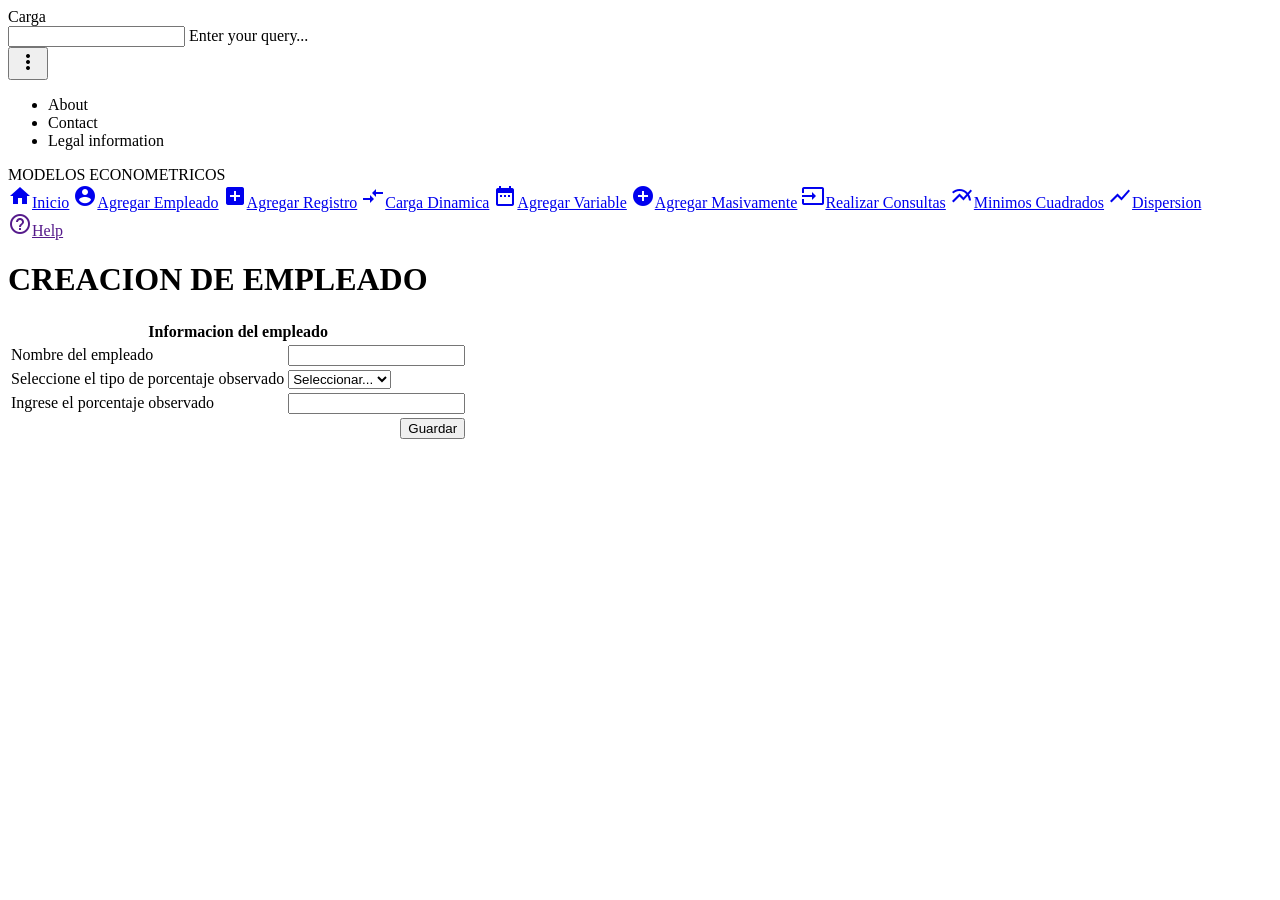
<file: target/classes/templates/empleado/createEmpleado.html>
<!doctype html>
<!--
  Material Design Lite
  Copyright 2015 Google Inc. All rights reserved.

  Licensed under the Apache License, Version 2.0 (the "License");
  you may not use this file except in compliance with the License.
  You may obtain a copy of the License at

      https://www.apache.org/licenses/LICENSE-2.0

  Unless required by applicable law or agreed to in writing, software
  distributed under the License is distributed on an "AS IS" BASIS,
  WITHOUT WARRANTIES OR CONDITIONS OF ANY KIND, either express or implied.
  See the License for the specific language governing permissions and
  limitations under the License
-->
<html xmlns:th="http://www.thymeleaf.org">
  <head>
     <meta http-equiv="Content-Type" content="text/html; charset=UTF-8"></meta>
  	<meta name="viewport" content="width=device-width, initial-scale=1"></meta>
    <meta http-equiv="X-UA-Compatible" content="IE=edge"></meta>
    <meta name="description" content="A front-end template that helps you build fast, modern mobile web apps."></meta>
    <meta name="viewport" content="width=device-width, initial-scale=1.0, minimum-scale=1.0"></meta>
    <title>Modelos Econometricos</title>

    <!-- Add to homescreen for Chrome on Android -->
    <meta name="mobile-web-app-capable" content="yes"></meta>
    <link rel="icon" sizes="192x192" href="images/android-desktop.png"></link>

    <!-- Add to homescreen for Safari on iOS -->
    <meta name="apple-mobile-web-app-capable" content="yes"></meta>
    <meta name="apple-mobile-web-app-status-bar-style" content="black"></meta>
    <meta name="apple-mobile-web-app-title" content="Material Design Lite"></meta>
    <link rel="apple-touch-icon-precomposed" href="images/ios-desktop.png"></link>

    <!-- Tile icon for Win8 (144x144 + tile color) -->
    <meta name="msapplication-TileImage" content="images/touch/ms-touch-icon-144x144-precomposed.png"></meta>
    <meta name="msapplication-TileColor" content="#3372DF"></meta>

    <link rel="shortcut icon" href="images/favicon.png"></link>

    <!-- SEO: If your mobile URL is different from the desktop URL, add a canonical link to the desktop page https://developers.google.com/webmasters/smartphone-sites/feature-phones -->
    <!--
    <link rel="canonical" href="http://www.example.com/">
    -->

    <link rel="stylesheet" href="https://fonts.googleapis.com/css?family=Roboto:regular,bold,italic,thin,light,bolditalic,black,medium&amp;lang=en"></link>
    <link rel="stylesheet" href="https://fonts.googleapis.com/icon?family=Material+Icons"></link>
    <link rel="stylesheet" href="https://code.getmdl.io/1.3.0/material.cyan-light_blue.min.css"></link>
    <link rel="stylesheet" type="text/css" media="all" th:href="@{../css/styles.css}"></link>
    <link rel="stylesheet" type="text/css" media="all" th:href="@{../css/materialize.min.css}"></link>
     <link rel="stylesheet" type="text/css" media="all" th:href="@{../css/tooltipster.bundle.min.css}"></link>
  
    <script type="text/javascript" src="https://code.jquery.com/jquery-3.2.1.min.js"></script>
     <script type="text/javascript" th:src="@{../js/materialize.js}"></script>
      <script type="text/javascript" th:src="@{../js/jquery-1.12.4.min.js}"></script>
     <script type="text/javascript" th:src="@{../js/tooltipster.bundle.min.js}"></script>
    
     <script type="text/javascript" th:src="@{../js/validateForm.js}"></script>
    
     
  
    <style>
    #view-source {
      position: fixed;
      display: block;
      right: 0;
      bottom: 0;
      margin-right: 40px;
      margin-bottom: 40px;
      z-index: 900;
    }
    </style>
    
  </head>
  <body>
  
    <div class="demo-layout mdl-layout mdl-js-layout mdl-layout--fixed-drawer mdl-layout--fixed-header">
      <header class="demo-header mdl-layout__header mdl-color--grey-100 mdl-color-text--grey-600">
        <div class="mdl-layout__header-row">
          <span class="mdl-layout-title">Carga</span>
          <div class="mdl-layout-spacer"></div>
          <div class="mdl-textfield mdl-js-textfield mdl-textfield--expandable">
            
            <div class="mdl-textfield__expandable-holder">
              <input class="mdl-textfield__input" type="text" id="search"></input>
              <label class="mdl-textfield__label" for="search">Enter your query...</label>
            </div>
          </div>
          <button class="mdl-button mdl-js-button mdl-js-ripple-effect mdl-button--icon" id="hdrbtn">
            <i class="material-icons">more_vert</i>
          </button>
          <ul class="mdl-menu mdl-js-menu mdl-js-ripple-effect mdl-menu--bottom-right" for="hdrbtn">
            <li class="mdl-menu__item">About</li>
            <li class="mdl-menu__item">Contact</li>
            <li class="mdl-menu__item">Legal information</li>
          </ul>
        </div>
      </header>
      <div class="demo-drawer mdl-layout__drawer mdl-color--blue-grey-900 mdl-color-text--blue-grey-50">
        <header class="demo-drawer-header">
<!--           <img src="/images/umgsimbolo.png" class="demo-avatar"></img> -->
          <div class="demo-avatar-dropdown">
            <span>MODELOS ECONOMETRICOS</span>
            <div class="mdl-layout-spacer"></div>
           
          </div>
        </header>
        <nav class="demo-navigation mdl-navigation mdl-color--blue-grey-800">
            <a class="mdl-navigation__link" href="/"><i class="mdl-color-text--blue-grey-400 material-icons" role="presentation">home</i>Inicio</a>
         <a class="mdl-navigation__link" href="/empleado/listEmpleado"><i class="mdl-color-text--blue-grey-400 material-icons" role="presentation">account_circle</i>Agregar Empleado</a>
          <a class="mdl-navigation__link" href="/insertRegistros"><i class="mdl-color-text--blue-grey-400 material-icons" role="presentation">add_box</i>Agregar Registro</a>
           <a class="mdl-navigation__link" href="/datosdinamicos/uploadDinamic"><i class="mdl-color-text--blue-grey-400 material-icons" role="presentation">compare_arrows</i>Carga Dinamica</a>
          <a class="mdl-navigation__link" href="/periodo/listPeriodo"><i class="mdl-color-text--blue-grey-400 material-icons" role="presentation">date_range</i>Agregar Variable</a>
          <a class="mdl-navigation__link" href="/unploadExcel"><i class="mdl-color-text--blue-grey-400 material-icons" role="presentation">add_circle</i>Agregar Masivamente</a>
           <a class="mdl-navigation__link" href="/getRegistros"><i class="mdl-color-text--blue-grey-400 material-icons" role="presentation">input</i>Realizar Consultas</a>
          <a class="mdl-navigation__link" href="#"><i class="mdl-color-text--blue-grey-400 material-icons" role="presentation">multiline_chart</i>Minimos Cuadrados</a>
          <a class="mdl-navigation__link" href="#"><i class="mdl-color-text--blue-grey-400 material-icons" role="presentation">show_chart</i>Dispersion</a>


          <div class="mdl-layout-spacer"></div>
          <a class="mdl-navigation__link" href=""><i class="mdl-color-text--blue-grey-400 material-icons" role="presentation">help_outline</i><span class="visuallyhidden">Help</span></a>
        </nav>
      </div>
      <main class="mdl-layout__content mdl-color--grey-100">
     	
	     <div class="mdl-grid demo-content">
	     <p style="text-align:center"> <h1>CREACION DE EMPLEADO</h1></p>
	     <div class="demo-charts mdl-color--white mdl-shadow--2dp mdl-cell mdl-cell--12-col mdl-grid">
		        
		       
				<form action="#" th:action="@{/createEmpleado}" th:object="${empleado}" method="post" style="width: 100%;" id="formularioCreateEmpleado" name="formularioCreateEmpleado">
			    <table class="responsive-table" >
			    <thead>
			    <th colspan="4">Informacion del empleado</th>
			    </thead>
			    <tbody>
			    	<tr>
			    		<td><span>Nombre del empleado</span>
			    		</td>
			    		<td colspan="2">
			    			<input type="text" name="nombre" id="nombre"/>
			    		</td>
			    	</tr>
			    	<tr>
			    		<td colspan="1">
			    		<span>Seleccione el tipo de porcentaje observado</span>
			    		</td>
			    		<td>
			    			<select name = "opcion" style="display: block;"  id="opcion" class="tooltie">
						    <option value="">Seleccionar...</option>
						    <option value="1">Positivo</option>
						    <option value="2">Negativo</option>
						    <option value="3">Neutro</option>
						    </select>
			    		</td>
			    		
			    	</tr>
			    	<tr id="porcentajes">
			    		<td   >
			    		<span>Ingrese el porcentaje observado</span>
			    		</td>
			    		<td colspan="2">
			    			<input type="text" name="porcentaje" id="porcentaje"/>
			    		</td>
			    	</tr>
			    	
			    	<tr>
			    	<td></td>
			    		<td style="text-align: right;">
			    		<input class="btn waves-effect waves-light" type="button" value="Guardar" id="enviarEmpleado" />
			    		</td>
			    	</tr>
			    </tbody>
			    
			    </table>
			    </form>
			    </div>
          </div>
      </main>
    </div>
    
      
      
    <script src="https://code.getmdl.io/1.3.0/material.min.js"></script>
     <script th:inline="javascript">
     
     
     
     
     $(document).ready(function() {
    	 $( "#opcion" ).change(function() {
    		 console.log($("#opcion").val());
        	 if ($("#opcion").val() == 3)
        		 {
        		 $("#porcentajes").css("display", "none");
        	
        		 }
        	 else{
        		
        		 $("#porcentajes").css("display", "table-row");
        	 }
         });
    	 $('#enviarEmpleado').click(function(){
    		 $("#formularioCreateEmpleado").submit();
 			}); 
    	 
 
    	});
     
     
     </script>
  </body>
</html>
</file>
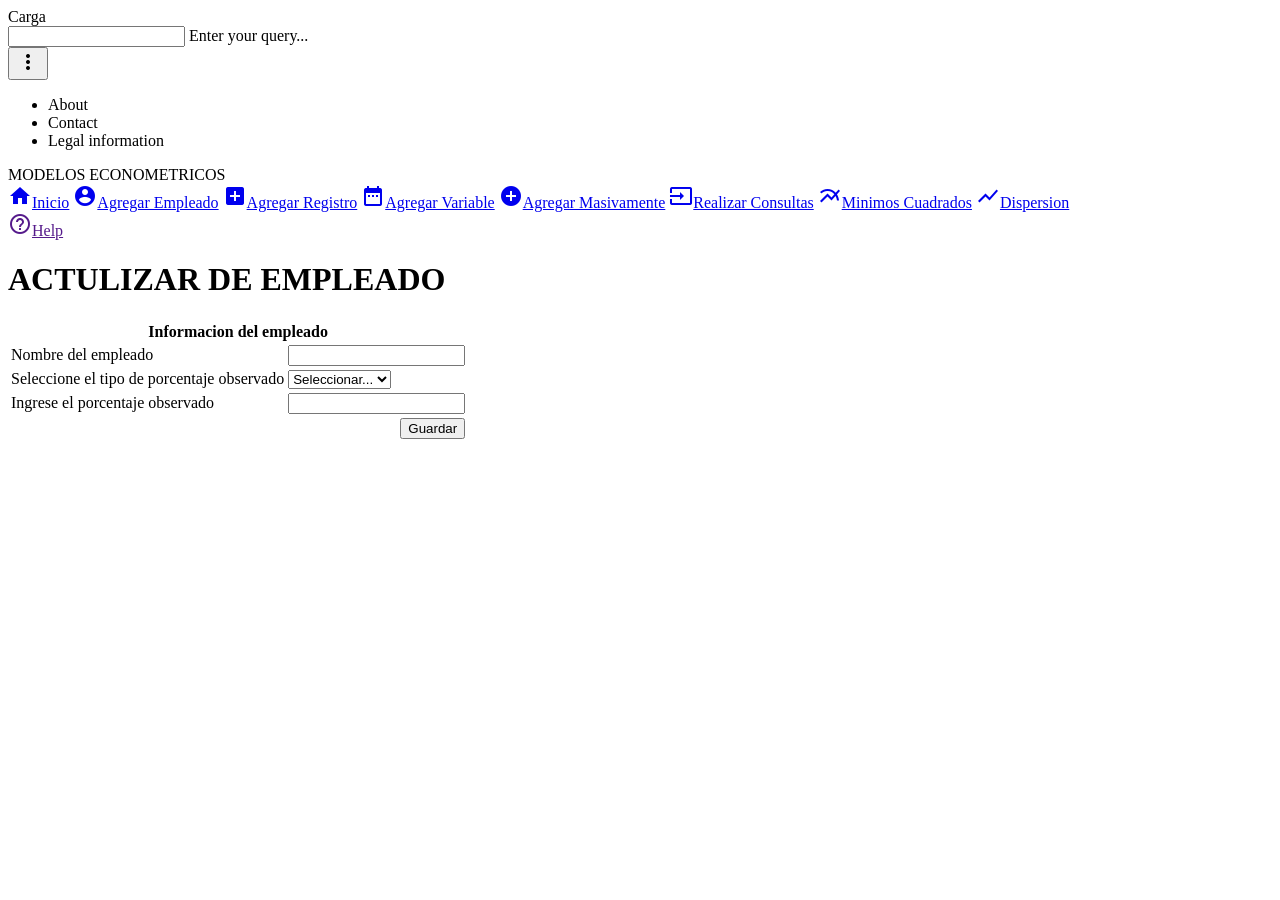
<file: target/classes/templates/empleado/updateEmpleado.html>
<!doctype html>
<!--
  Material Design Lite
  Copyright 2015 Google Inc. All rights reserved.

  Licensed under the Apache License, Version 2.0 (the "License");
  you may not use this file except in compliance with the License.
  You may obtain a copy of the License at

      https://www.apache.org/licenses/LICENSE-2.0

  Unless required by applicable law or agreed to in writing, software
  distributed under the License is distributed on an "AS IS" BASIS,
  WITHOUT WARRANTIES OR CONDITIONS OF ANY KIND, either express or implied.
  See the License for the specific language governing permissions and
  limitations under the License
-->
<html xmlns:th="http://www.thymeleaf.org">
  <head>
     <meta http-equiv="Content-Type" content="text/html; charset=UTF-8"></meta>
  	<meta name="viewport" content="width=device-width, initial-scale=1"></meta>
    <meta http-equiv="X-UA-Compatible" content="IE=edge"></meta>
    <meta name="description" content="A front-end template that helps you build fast, modern mobile web apps."></meta>
    <meta name="viewport" content="width=device-width, initial-scale=1.0, minimum-scale=1.0"></meta>
    <title>Modelos Econometricos</title>

    <!-- Add to homescreen for Chrome on Android -->
    <meta name="mobile-web-app-capable" content="yes"></meta>
    <link rel="icon" sizes="192x192" href="images/android-desktop.png"></link>

    <!-- Add to homescreen for Safari on iOS -->
    <meta name="apple-mobile-web-app-capable" content="yes"></meta>
    <meta name="apple-mobile-web-app-status-bar-style" content="black"></meta>
    <meta name="apple-mobile-web-app-title" content="Material Design Lite"></meta>
    <link rel="apple-touch-icon-precomposed" href="images/ios-desktop.png"></link>

    <!-- Tile icon for Win8 (144x144 + tile color) -->
    <meta name="msapplication-TileImage" content="images/touch/ms-touch-icon-144x144-precomposed.png"></meta>
    <meta name="msapplication-TileColor" content="#3372DF"></meta>

    <link rel="shortcut icon" href="images/favicon.png"></link>

    <!-- SEO: If your mobile URL is different from the desktop URL, add a canonical link to the desktop page https://developers.google.com/webmasters/smartphone-sites/feature-phones -->
    <!--
    <link rel="canonical" href="http://www.example.com/">
    -->

    <link rel="stylesheet" href="https://fonts.googleapis.com/css?family=Roboto:regular,bold,italic,thin,light,bolditalic,black,medium&amp;lang=en"></link>
    <link rel="stylesheet" href="https://fonts.googleapis.com/icon?family=Material+Icons"></link>
    <link rel="stylesheet" href="https://code.getmdl.io/1.3.0/material.cyan-light_blue.min.css"></link>
    <link rel="stylesheet" type="text/css" media="all" th:href="@{../css/styles.css}"></link>
    <link rel="stylesheet" type="text/css" media="all" th:href="@{../css/materialize.min.css}"></link>
     <link rel="stylesheet" type="text/css" media="all" th:href="@{../css/tooltipster.bundle.min.css}"></link>
  
    <script type="text/javascript" src="https://code.jquery.com/jquery-3.2.1.min.js"></script>
     <script type="text/javascript" th:src="@{../js/materialize.js}"></script>
      <script type="text/javascript" th:src="@{../js/jquery-1.12.4.min.js}"></script>
     <script type="text/javascript" th:src="@{../js/tooltipster.bundle.min.js}"></script>
    
     <script type="text/javascript" th:src="@{../js/validateForm.js}"></script>
    
     
  
    <style>
    #view-source {
      position: fixed;
      display: block;
      right: 0;
      bottom: 0;
      margin-right: 40px;
      margin-bottom: 40px;
      z-index: 900;
    }
    </style>
    
  </head>
  <body>
  
    <div class="demo-layout mdl-layout mdl-js-layout mdl-layout--fixed-drawer mdl-layout--fixed-header">
      <header class="demo-header mdl-layout__header mdl-color--grey-100 mdl-color-text--grey-600">
        <div class="mdl-layout__header-row">
          <span class="mdl-layout-title">Carga</span>
          <div class="mdl-layout-spacer"></div>
          <div class="mdl-textfield mdl-js-textfield mdl-textfield--expandable">
            
            <div class="mdl-textfield__expandable-holder">
              <input class="mdl-textfield__input" type="text" id="search"></input>
              <label class="mdl-textfield__label" for="search">Enter your query...</label>
            </div>
          </div>
          <button class="mdl-button mdl-js-button mdl-js-ripple-effect mdl-button--icon" id="hdrbtn">
            <i class="material-icons">more_vert</i>
          </button>
          <ul class="mdl-menu mdl-js-menu mdl-js-ripple-effect mdl-menu--bottom-right" for="hdrbtn">
            <li class="mdl-menu__item">About</li>
            <li class="mdl-menu__item">Contact</li>
            <li class="mdl-menu__item">Legal information</li>
          </ul>
        </div>
      </header>
      <div class="demo-drawer mdl-layout__drawer mdl-color--blue-grey-900 mdl-color-text--blue-grey-50">
        <header class="demo-drawer-header">
<!--           <img src="/images/umgsimbolo.png" class="demo-avatar"></img> -->
          <div class="demo-avatar-dropdown">
            <span>MODELOS ECONOMETRICOS</span>
            <div class="mdl-layout-spacer"></div>
           
          </div>
        </header>
        <nav class="demo-navigation mdl-navigation mdl-color--blue-grey-800">
            <a class="mdl-navigation__link" href="/"><i class="mdl-color-text--blue-grey-400 material-icons" role="presentation">home</i>Inicio</a>
         <a class="mdl-navigation__link" href="/empleado/listEmpleado"><i class="mdl-color-text--blue-grey-400 material-icons" role="presentation">account_circle</i>Agregar Empleado</a>
          <a class="mdl-navigation__link" href="/insertRegistros"><i class="mdl-color-text--blue-grey-400 material-icons" role="presentation">add_box</i>Agregar Registro</a>
          <a class="mdl-navigation__link" href="/periodo/listPeriodo"><i class="mdl-color-text--blue-grey-400 material-icons" role="presentation">date_range</i>Agregar Variable</a>
          <a class="mdl-navigation__link" href="/unploadExcel"><i class="mdl-color-text--blue-grey-400 material-icons" role="presentation">add_circle</i>Agregar Masivamente</a>
          <a class="mdl-navigation__link" href="#"><i class="mdl-color-text--blue-grey-400 material-icons" role="presentation">input</i>Realizar Consultas</a>
          <a class="mdl-navigation__link" href="#"><i class="mdl-color-text--blue-grey-400 material-icons" role="presentation">multiline_chart</i>Minimos Cuadrados</a>
          <a class="mdl-navigation__link" href="#"><i class="mdl-color-text--blue-grey-400 material-icons" role="presentation">show_chart</i>Dispersion</a>


          <div class="mdl-layout-spacer"></div>
          <a class="mdl-navigation__link" href=""><i class="mdl-color-text--blue-grey-400 material-icons" role="presentation">help_outline</i><span class="visuallyhidden">Help</span></a>
        </nav>
      </div>
      <main class="mdl-layout__content mdl-color--grey-100">
     	
	     <div class="mdl-grid demo-content">
	     <p style="text-align:center"> <h1>ACTULIZAR DE EMPLEADO</h1></p>
	     <div class="demo-charts mdl-color--white mdl-shadow--2dp mdl-cell mdl-cell--12-col mdl-grid">
		        
		       
				<form action="#" th:action="@{/updateEmpleado}" method="post" style="width: 100%;" id="formulario" name="formulario">
			    <table class="responsive-table" >
			    <thead>
			    <th colspan="4">Informacion del empleado</th>
			    </thead>
			    <tbody>
			    	<tr>
			    		<td><span>Nombre del empleado</span>
			    		</td>
			    		<td colspan="2">
			    			<input type="text" name="id" id="id" style="display: none;"></input>
			    			<input type="text" name="nombre" id="nombre" ></input>
			    		</td>
			    	</tr>
			    	<tr>
			    		<td colspan="1">
			    		<span>Seleccione el tipo de porcentaje observado</span>
			    		</td>
			    		<td>
			    			<select name = "opcion" style="display: block;"  id="opcion" class="tooltie">
						    <option value="">Seleccionar...</option>
						    <option value="1">Positivo</option>
						    <option value="2">Negativo</option>
						    <option value="3">Neutro</option>
						    </select>
			    		</td>
			    		
			    	</tr>
			    	<tr id="porcentajes">
			    		<td>
			    		<span>Ingrese el porcentaje observado</span>
			    		</td>
			    		
			    		<td colspan="2">
			    			<input type="text" name="porcentaje" id="porcentaje"></input>
			    		</td>
			    	</tr>
			    	
			    	<tr>
			    	<td></td>
			    		<td style="text-align: right;">
			    		<input class="btn waves-effect waves-light" type="button" value="Guardar" id="enviar" />
			    		</td>
			    	</tr>
			    </tbody>
			    
			    </table>
			    </form>
			    </div>
          </div>
      </main>
    </div>
    
    
      
      
    <script src="https://code.getmdl.io/1.3.0/material.min.js"></script>
     <script th:inline="javascript">
     
     
     
     
     $(document).ready(function() {
    	 
//     	 $( "#opcion" ).change(function() {
//     		 console.log($("#opcion").val());
//         	 if ($("#opcion").val() == 3)
//         		 {
//         		 $("#porcentajes").css("display", "none");
        	
//         		 }
//         	 else{
        		
//         		 $("#porcentajes").css("display", "table-row");
//         	 }
//          });
    	 $('#enviar').click(function(){
    		 $("#formulario").submit();
 			}); 
    	 
 
    	});
     
     
     </script>
  </body>
</html>
</file>
